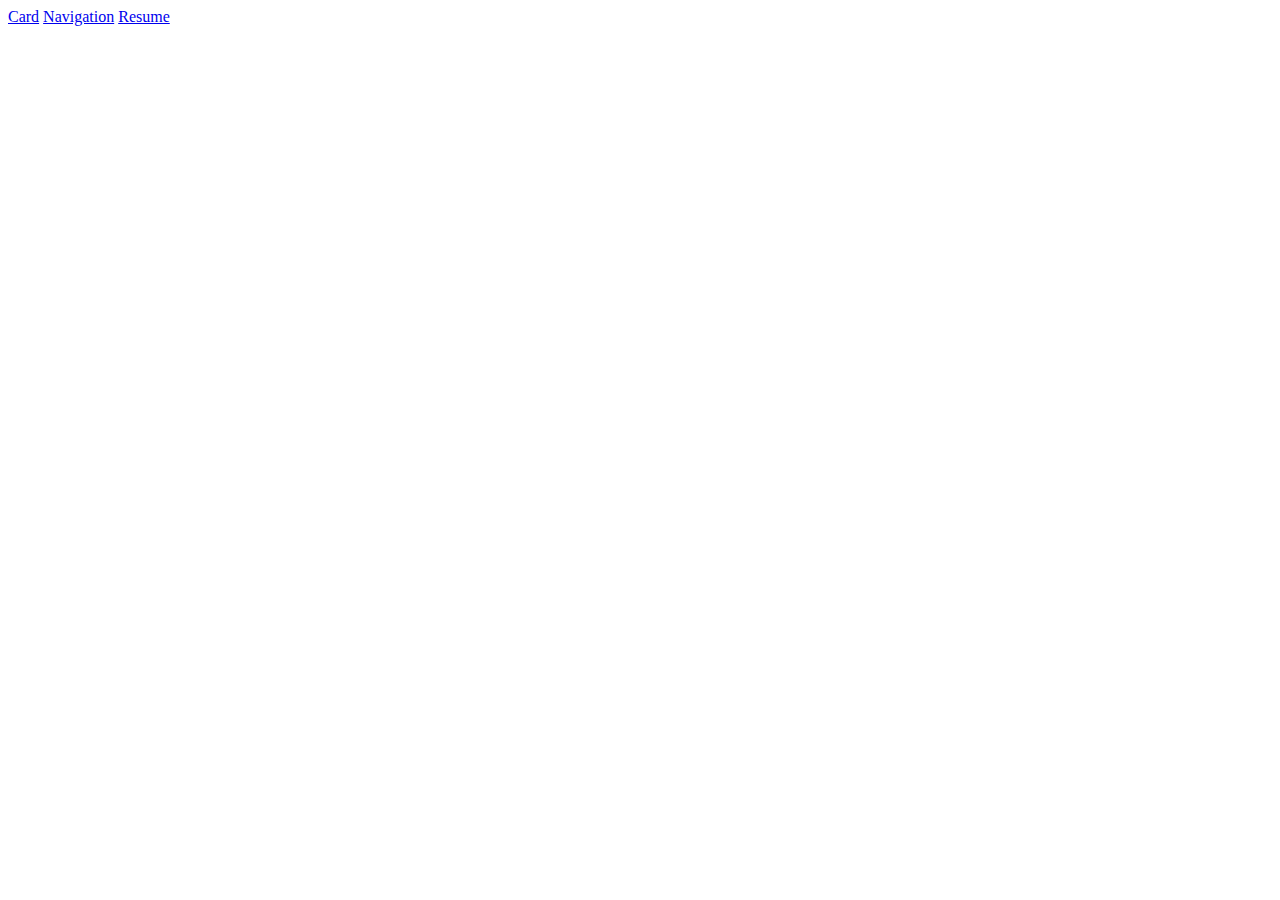
<file: index.html>
<!DOCTYPE html>
<html lang="en">
  <head>
    <meta charset="UTF-8" />
    <meta name="viewport" content="width=device-width, initial-scale=1.0" />
    <title>Vinnie Project</title>
  </head>
  <body>
    <a href="./four-card-feature-section-master">Card</a>
    <a href="./navigation">Navigation</a>
    <a href="./resume">Resume</a>
  </body>
</html>
</file>
